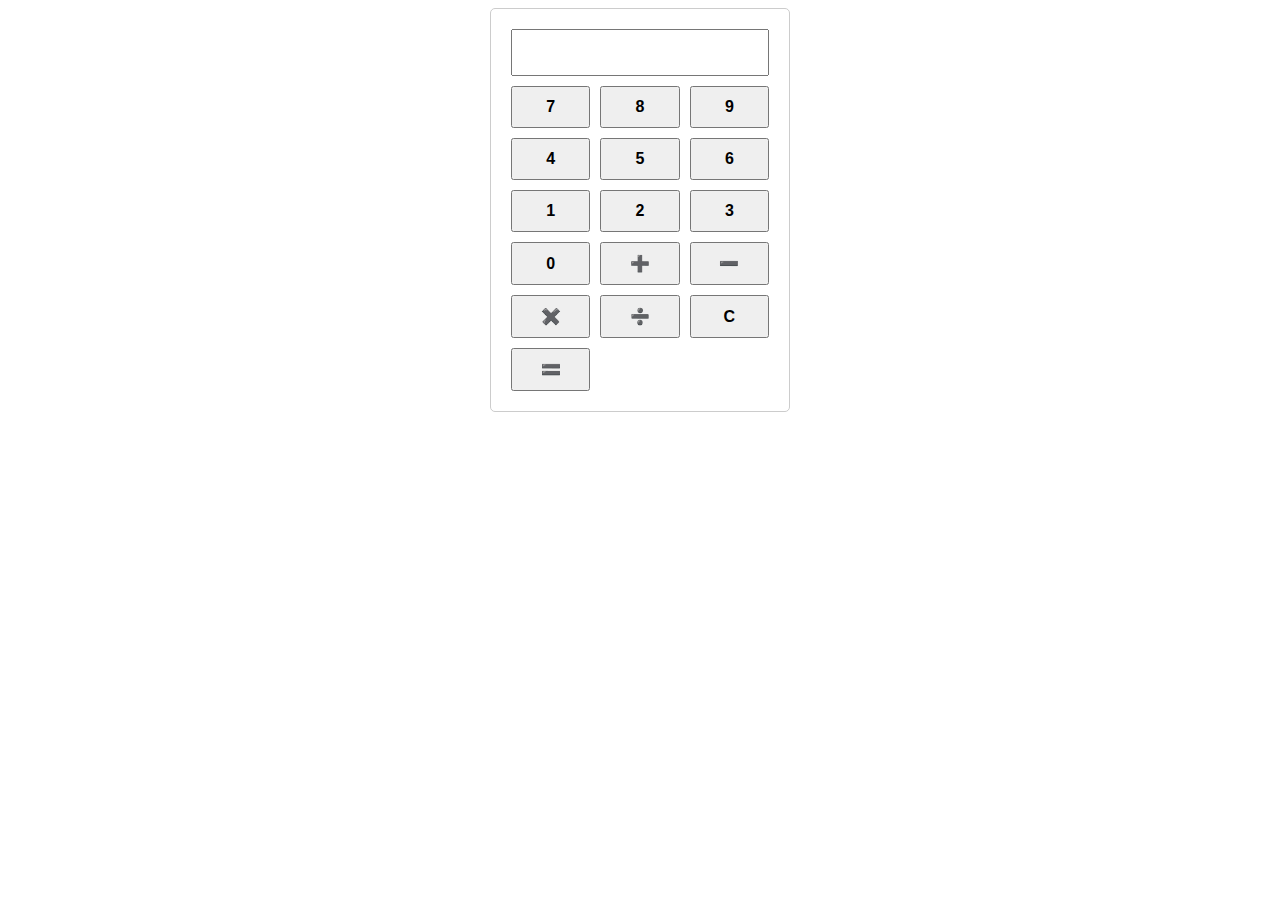
<file: index.html>
<!-- HTMLコード -->
<!DOCTYPE html>
<html>
  <head>
    <meta charset="UTF-8">
    <meta name="viewport" content="width=device-width, initial-scale=1">
    <link rel="stylesheet" href="calculator.css" />
    <script src="calculator.js"></script>
    
    <title>電卓</title>
  </head>
  <body>
    <div id="calculator">
      <input type="text" id="result" readonly>
      <div id="buttons">
        <button onclick="appendNumber(7)"><b>7</b></button>
        <button onclick="appendNumber(8)"><b>8</b></button>
        <button onclick="appendNumber(9)"><b>9</b></button>
        <button onclick="appendNumber(4)"><b>4</b></button>
        <button onclick="appendNumber(5)"><b>5</b></button>
        <button onclick="appendNumber(6)"><b>6</b></button>
        <button onclick="appendNumber(1)"><b>1</b></button>
        <button onclick="appendNumber(2)"><b>2</b></button>
        <button onclick="appendNumber(3)"><b>3</b></button>
        <button onclick="appendNumber(0)"><b>0</b></button>
        <button onclick="appendNumber('+')">➕</button>
        <button onclick="appendNumber('-')">➖</button>
        <button onclick="appendNumber('*')">✖️</button>
        <button onclick="appendNumber('/')">➗</button>
        <button onclick="clearResult()"><b>C</b></button>
        <button onclick="calculate()">🟰</button>
      </div>
    </div>

  </body>
</html>
</file>
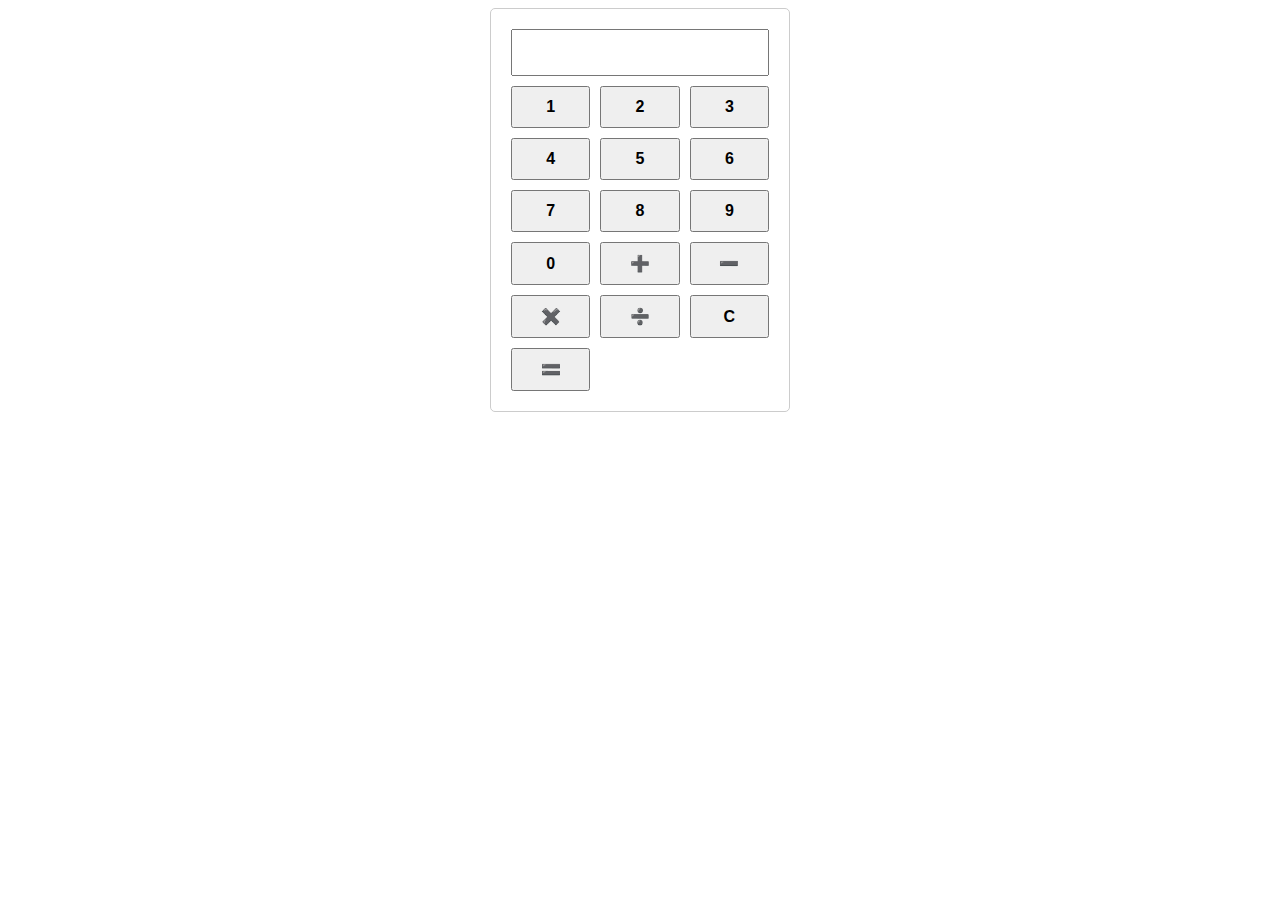
<file: calculator.html>
<!-- HTMLコード -->
<!DOCTYPE html>
<html>
  <head>
    <meta charset="UTF-8">
    <meta name="viewport" content="width=device-width, initial-scale=1">
    <link rel="stylesheet" href="calculator.css" />
    <script src="calculator.js"></script>
    
    <title>電卓</title>
  </head>
  <body>
    <div id="calculator">
      <input type="text" id="result" readonly>
      <div id="buttons">
        <button onclick="appendNumber(1)"><b>1</b></button>
        <button onclick="appendNumber(2)"><b>2</b></button>
        <button onclick="appendNumber(3)"><b>3</b></button>
        <button onclick="appendNumber(4)"><b>4</b></button>
        <button onclick="appendNumber(5)"><b>5</b></button>
        <button onclick="appendNumber(6)"><b>6</b></button>
        <button onclick="appendNumber(7)"><b>7</b></button>
        <button onclick="appendNumber(8)"><b>8</b></button>
        <button onclick="appendNumber(9)"><b>9</b></button>
        <button onclick="appendNumber(0)"><b>0</b></button>
        <button onclick="appendNumber('+')">➕</button>
        <button onclick="appendNumber('-')">➖</button>
        <button onclick="appendNumber('*')">✖️</button>
        <button onclick="appendNumber('/')">➗</button>
        <button onclick="clearResult()"><b>C</b></button>
        <button onclick="calculate()">🟰</button>
      </div>
    </div>

  </body>
</html>
</file>
<file: calculator.css>
* {
        box-sizing: border-box;
      }
      
      body {
        font-family: Arial, sans-serif;
      }
      
      #calculator {
        max-width: 300px;
        margin: 0 auto;
        padding: 20px;
        border: 1px solid #ccc;
        border-radius: 5px;
      }
      
      #result {
        width: 100%;
        margin-bottom: 10px;
        padding: 10px;
        font-size: 20px;
        text-align: right;
      }
      
      #buttons {
        display: grid;
        grid-template-columns: repeat(3, 1fr);
        grid-gap: 10px;
      }
      
      button {
        width: 100%;
        padding: 10px;
        font-size: 16px;
      }
</file>
